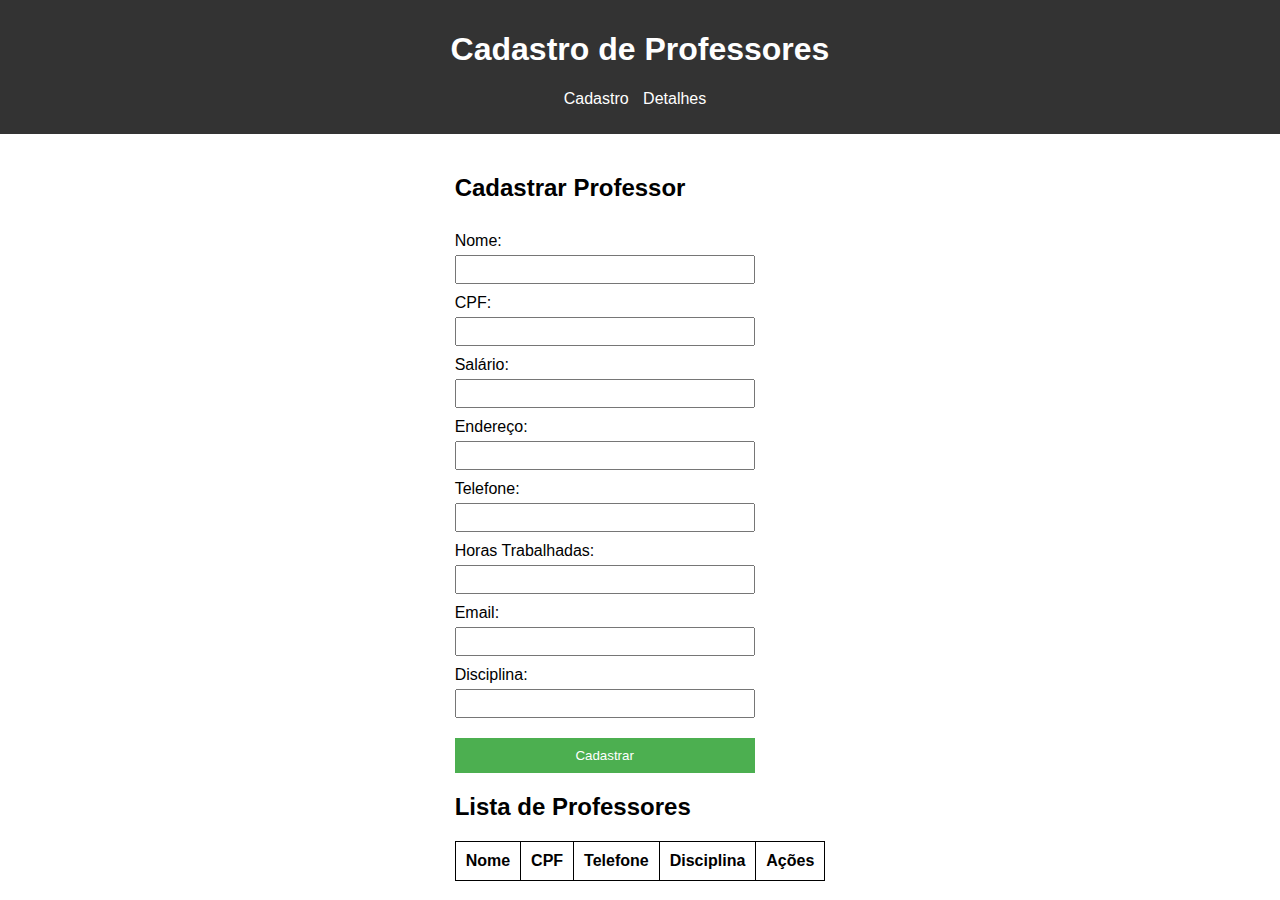
<file: projetoresponsivo/index.html>
<!DOCTYPE html>
<html lang="pt-br">
<head>
    <meta charset="UTF-8">
    <meta name="viewport" content="width=device-width, initial-scale=1.0">
    <title>Cadastro de Professores</title>
    <link rel="stylesheet" href="style.css">
</head>
<body>
    <header>
        <h1>Cadastro de Professores</h1>
        <nav>
            <ul>
                <li><a href="index.html">Cadastro</a></li>
                <li><a href="detalhes.html">Detalhes</a></li>
            </ul>
        </nav>
    </header>

    <section>
        <form id="professorForm">
            <h2>Cadastrar Professor</h2>
            <label for="nome">Nome:</label>
            <input type="text" id="nome" name="nome" required>

            <label for="cpf">CPF:</label>
            <input type="text" id="cpf" name="cpf" required>

            <label for="salario">Salário:</label>
            <input type="number" id="salario" name="salario" required>

            <label for="endereco">Endereço:</label>
            <input type="text" id="endereco" name="endereco" required>

            <label for="telefone">Telefone:</label>
            <input type="text" id="telefone" name="telefone" required>

            <label for="horas">Horas Trabalhadas:</label>
            <input type="number" id="horas" name="horas" required>

            <label for="email">Email:</label>
            <input type="email" id="email" name="email" required>

            <label for="disciplina">Disciplina:</label>
            <input type="text" id="disciplina" name="disciplina" required>

            <button type="submit">Cadastrar</button>
        </form>

        <h2>Lista de Professores</h2>
        <table id="professorTable">
            <thead>
                <tr>
                    <th>Nome</th>
                    <th>CPF</th>
                    <th>Telefone</th>
                    <th>Disciplina</th>
                    <th>Ações</th>
                </tr>
            </thead>
            <tbody>
                <!-- Linhas serão preenchidas dinamicamente -->
            </tbody>
        </table>
    </section>

    <script src="script.js"></script>
</body>
</html>
</file>
<file: projetoresponsivo/style.css>
body {
    font-family: Arial, sans-serif;
    margin: 0;
    padding: 0;
    box-sizing: border-box;
    display: flex;
    flex-direction: column;
    align-items: center;
}

header {
    background-color: #333;
    color: white;
    padding: 10px;
    width: 100%;
    text-align: center;
}

nav ul {
    list-style: none;
    padding: 0;
}

nav ul li {
    display: inline;
    margin-right: 10px;
}

nav ul li a {
    color: white;
    text-decoration: none;
}

form {
    display: flex;
    flex-direction: column;
    width: 300px;
    margin: 20px 0;
}

form label {
    margin-top: 10px;
}

form input {
    padding: 5px;
    margin-top: 5px;
}

button {
    margin-top: 20px;
    padding: 10px;
    background-color: #4CAF50;
    color: white;
    border: none;
    cursor: pointer;
}

button:hover {
    background-color: #45a049;
}

table {
    width: 80%;
    border-collapse: collapse;
    margin-top: 20px;
}

table, th, td {
    border: 1px solid black;
}

th, td {
    padding: 10px;
    text-align: center;
}

@media (max-width: 600px) {
    form, table {
        width: 100%;
    }
}
</file>
